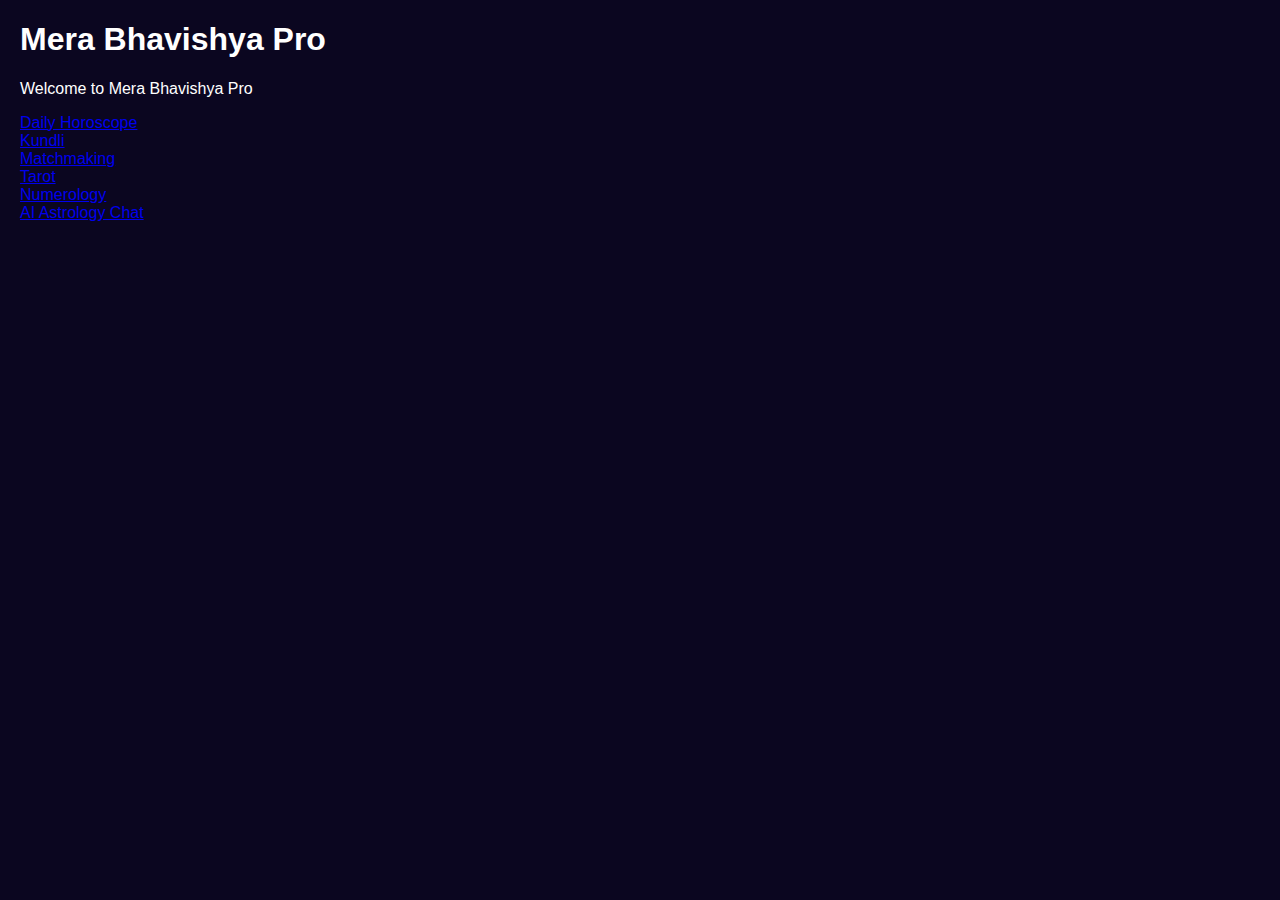
<file: index.html>
<!DOCTYPE html>
<html lang="en">
<head>
    <meta charset="UTF-8">
    <meta name="viewport" content="width=device-width, initial-scale=1.0">

    <title>Mera Bhavishya Pro</title>

    <!-- Manifest (VERY IMPORTANT) -->
    <link rel="manifest" href="/manifest.json">

    <!-- Icons -->
    <link rel="icon" href="/icon-192.png">
    <link rel="apple-touch-icon" href="/icon-192.png">

    <!-- Theme Color -->
    <meta name="theme-color" content="#080620">

    <!-- CSS -->
    <link rel="stylesheet" href="/style.css">

</head>
<body>

    <!-- Your existing page content -->
    <header>
        <h1>Mera Bhavishya Pro</h1>
    </header>

    <main>
        <p>Welcome to Mera Bhavishya Pro</p>

        <a href="horoscope.html">Daily Horoscope</a><br>
        <a href="kundli.html">Kundli</a><br>
        <a href="matchmaking.html">Matchmaking</a><br>
        <a href="tarot.html">Tarot</a><br>
        <a href="numerology.html">Numerology</a><br>
        <a href="ai-chat.html">AI Astrology Chat</a>
    </main>

    <!-- Service Worker Registration (VERY IMPORTANT) -->
    <script>
        if ('serviceWorker' in navigator) {
            navigator.serviceWorker.register('/service-worker.js')
                .then(reg => console.log("Service Worker Registered:", reg))
                .catch(err => console.log("Service Worker Registration Failed:", err));
        }
    </script>

</body>
</html>
</file>
<file: style.css>
body{background:#0B0620;color:white;font-family:Arial;margin:20px;}
.card{display:block;padding:20px;margin:10px;border:1px solid #FFD54F;
border-radius:10px;text-align:center;color:#FFD54F;text-decoration:none;}
</file>
